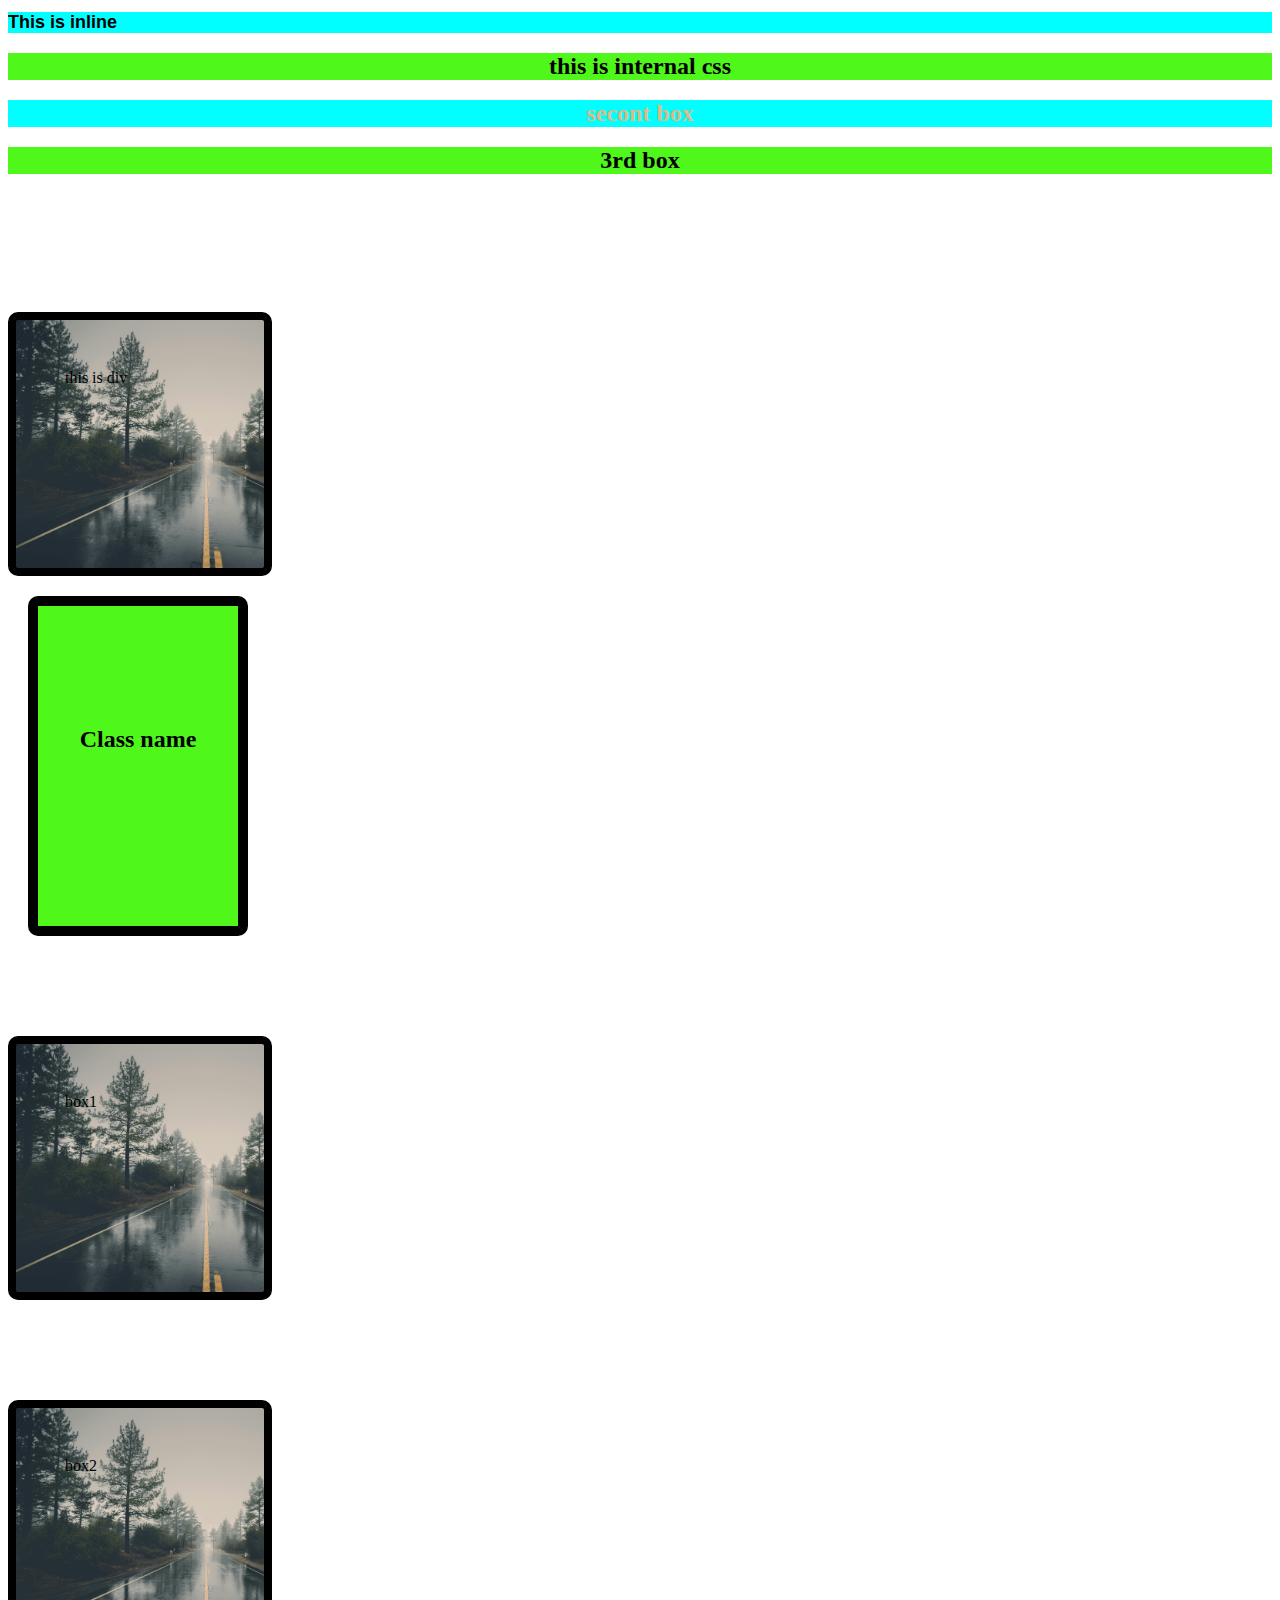
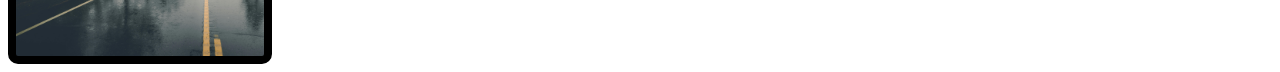
<file: Day-3.html>
<!DOCTYPE html>
<html lang="en">
<head>
    <meta charset="UTF-8">
    <meta name="viewport" content="width=device-width, initial-scale=1.0">
    <title>Document</title>
    <link rel="stylesheet" href="style.css">

    <style>
        h2{ background-color: rgb(79, 247, 27);
       text-align:center;}  

       /* id name */
       #box2_internal_css{
        background-color: aqua;
        font-family: Georgia, 'Times New Roman', Times, serif;
        color: burlywood;
        
       }
           /* box model */
       
       
   
       
    </style>
</head>
<body>

    <!-- inline function 
     -->
    <h1 style="background-color: aqua; font-size: large ; font-family: 'Trebuchet MS', 'Lucida Sans Unicode', 'Lucida Grande', 'Lucida Sans', Arial, sans-serif; color: black;" > This is inline</h1>
    <!-- internal  css -->
    <h2> this is internal css</h2>
<h2 id="box2_internal_css"> secont box</h2>
<h2>3rd box</h2>
<br>
<div class="box"> this is div</div>
<h2 class="a"> Class name</h2>

<div class ="box"> box1</div>
<div class="box">box2</div>
</body>
</html>
</file>
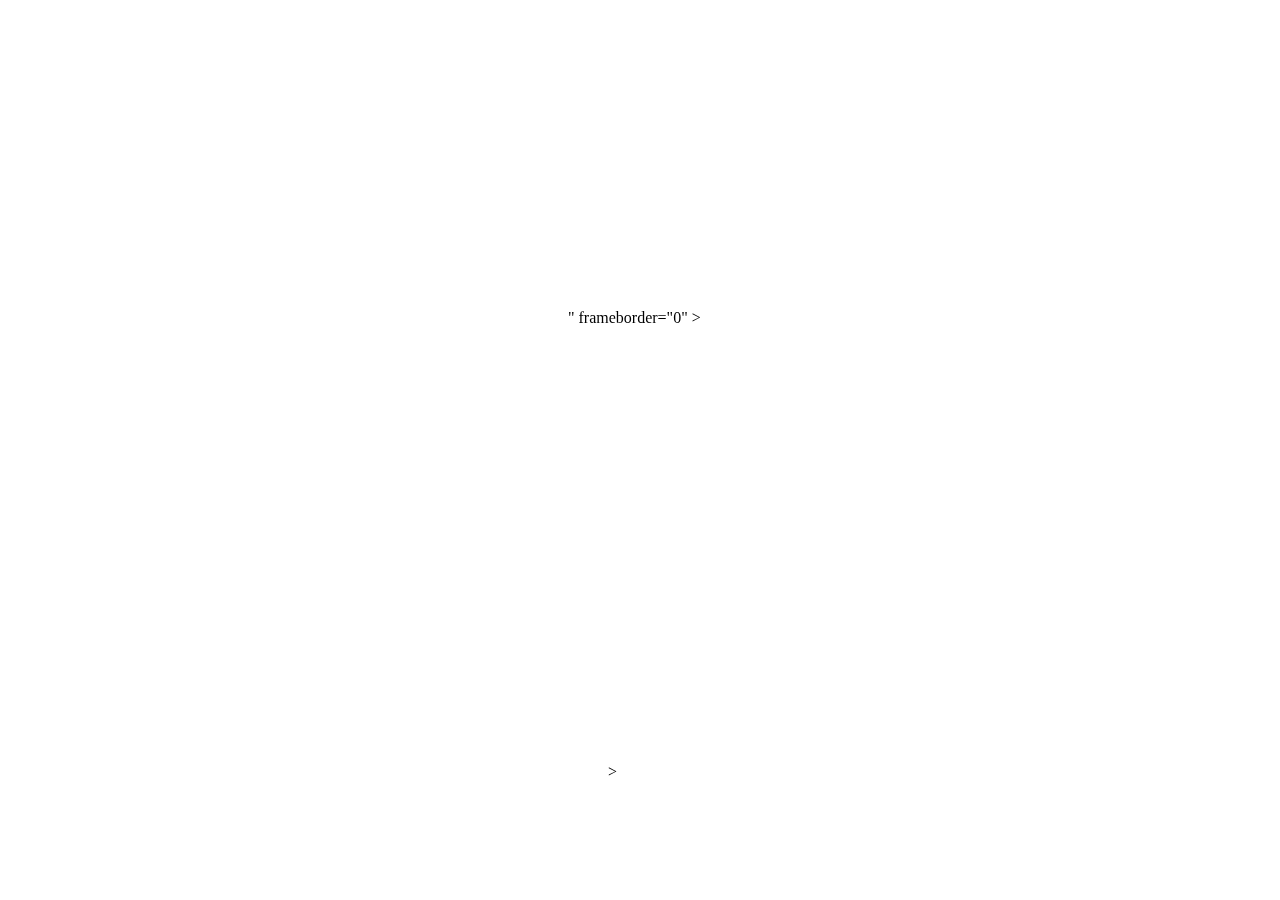
<file: Day-4.html>
<!DOCTYPE html> 
<html lang="en">
<head>
    <meta charset="UTF-8">
    <meta name="viewport" content="width=device-width, initial-scale=1.0">
    <title>Document</title>
    <link rel="stylesheet" href="day4.css">
</head>
<body>
<iframe width="560" height="315" src="https://www.youtube.com/embed/GFE-8dawpI4?si=6B8kAD31rCvIodzR" title="YouTube video player" frameborder="0" allow="accelerometer; autoplay; clipboard-write; encrypted-media; gyroscope; picture-in-picture; web-share" referrerpolicy="strict-origin-when-cross-origin" allowfullscreen></iframe>" frameborder="0" ></iframe>

<iframe src="https://www.google.com/maps/embed?pb=!1m18!1m12!1m3!1d448193.9510630717!2d76.76355598950211!3d28.644287345822324!2m3!1f0!2f0!3f0!3m2!1i1024!2i768!4f13.1!3m3!1m2!1s0x390cfd5b347eb62d%3A0x37205b715389640!2sDelhi!5e0!3m2!1sen!2sin!4v1719169966795!5m2!1sen!2sin" width="600" height="450" style="border:0;" allowfullscreen="" loading="lazy" referrerpolicy="no-referrer-when-downgrade"></iframe>></iframe>
</body>
</html>
</file>
<file: style.css>
.box{ 
    background-color: aquamarine;
    height:200px;
    width:100px;

}
.a{
    height: 200px;
    width: 200px;
    border-radius:10px;;
    border-style: solid ;
    border-color: black;
    border-width: 10px;
    margin: 20px;
    padding-top: 120px;
}
.box{
    background-color: rgb(33, 84, 180);
    height: 150px;
    width: 150px;
    border-width: 8px;
    border-color: black;
    border-style: solid;
    border-radius: 10px;
    padding: 49px;
    margin-top: 100px;
    
    background-image: url(rainfall.jpg);
    background-size:cover;

}
</file>
<file: day4.css>
/* body{
    background-color: aqua;
} */
 body{
    background-image: url(https://images.pexels.com/photos/3037164/pexels-photo-3037164.jpeg?auto=compress&cs=tinysrgb&w=1260&h=750&dpr=2);
background-size: cover; }
</file>
